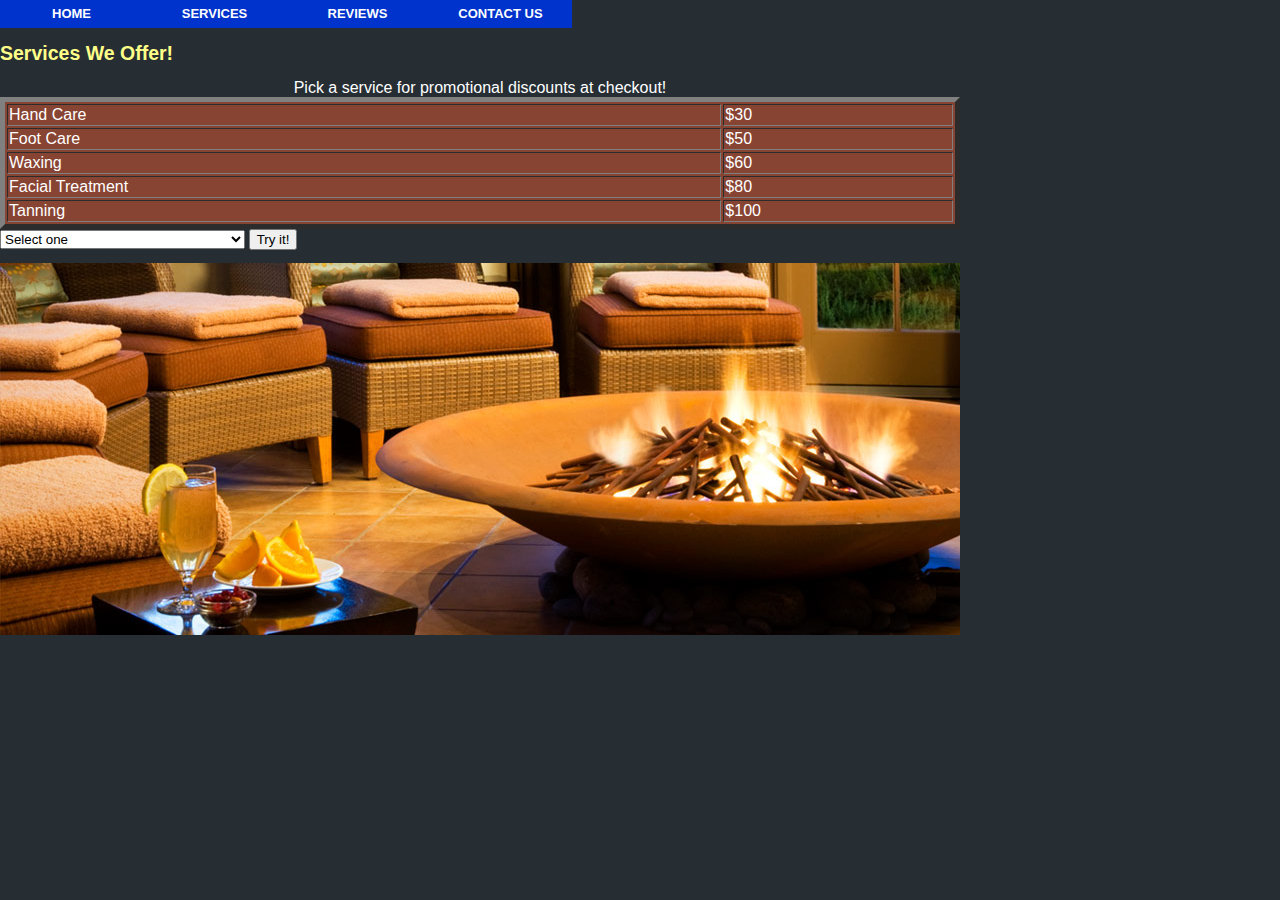
<file: services.html>
<html>
<head>
    <title> Services </title>
   
    <link href="style.css" rel="stylesheet" type="text/css">
    <script type="text/javascript" src="script.js"></script>
</head>
    
    <body>
     <div id="menu">
              <ul>
              <li><a href="index.php">Home</a></li>
              <li><a href="services.html">Services</a></li>
              <li><a href="reviews.php">Reviews</a></li>
              <li><a href="contactUs.html">Contact Us</a></li>
              </ul>
          </div>
    <h2>Services We Offer!</h2>
    <table id="t02" border="5" width= "960" bgcolor = "#884433">

      </style>
  <tr>
    <td>Hand Care</td>
    <td><p id = "hand">$30</p></td>
  </tr>
  <tr>
    <td>Foot Care</td>
    <td><p id = "foot">$50</p></td> 
  </tr>
  <tr>
    <td>Waxing</td>
    <td><p id = "waxing">$60</p></td> 
  </tr>
  <tr>
    <td>Facial Treatment</td>
    <td><p id = "facial">$80</p></td> 
  </tr>
  <tr>
    <td>Tanning</td>
    <td><p id = "tanning">$100</p></td> 
  </tr>
  <caption>Pick a service for promotional discounts at checkout!</caption>
</table>
   
    
   <div id = "menu">
    <u1>
    <form action="">
<select id= "s01" name="services"  width = "960" onChange="discount()">
<option value="0">Select one</option>
<option value="hand">Hand Care, enjoy 15% discount</option>
<option value="foot">Foot Care, enjoy 20% discount</option>
<option value="waxing">Waxing, enjoy 20% discount</option>
<option value="facial">Facial Treatment, enjoy 10% discount</option>
<option value="tanning">Tanning, enjoy 5% discount</option>
</select>

<button type="button" onclick="myFunction()">Try it!</button>
<script>
function myFunction() {
   alert("Your selection has been added to the cart!");
}
</script>
</form>
  </div>
    </u1>
    <img src="pic/spa.jpg">
    </body>
    
    
</html>
</file>
<file: style.css>
body {
    margin: 0;
    padding: 0;
    color: #FFFFFF;
    font-family: Tahoma, Geneva, sans-serif;
    font-size: 13px;
    line-height: 1.5em;
    background-color: #262e34;
   
}

h1 {
    color: #00ffff;
    
}

h2 {
    color: #FFFF88;
}

h4{
    padding: 0px;
    margin: 0px;
}

#menu ul {
    list-style-type: none;
    margin: 0;
    padding: 0;
    overflow: hidden;
    width: 900px;
}

#menu li {

    list-style-type: none;
    display: inline;
    float: left;
}

#menu a:link, a:visited {
    display: block;
    width: 135px;
    font-weight: bold;
    color: #FFFFFF;
    background-color: #0033CC;
    text-align: center;
    padding: 4px;
    text-decoration: none;
    text-transform: uppercase;
}

table#t01 {
    width: 100%;
    background-color: #f1f1c1;
}


a:hover, a:active {
    background-color: #7A991A;
}
label
{
width: 4em;
float: left;
text-align: left;
margin-right: 0.5em;
display: block
}

.submit input
{
margin-left: 40.15em;
} 
input
{
color: #781351;
background: #fee3ad;
border: 1px solid #781351
}

.submit
{
color: #000;
background: #ffa20f;
border: 2px outset #d7b9c9;
margin-left: 20em;
} 


fieldset
{
border: 1px solid #781351;
width: 30em
}

legend
{
color: #000;
font-family: Tahoma, Geneva, sans-serif;
background: #ffa20f;
border: 1px solid #781351;
padding: 2px 6px
}
</file>
